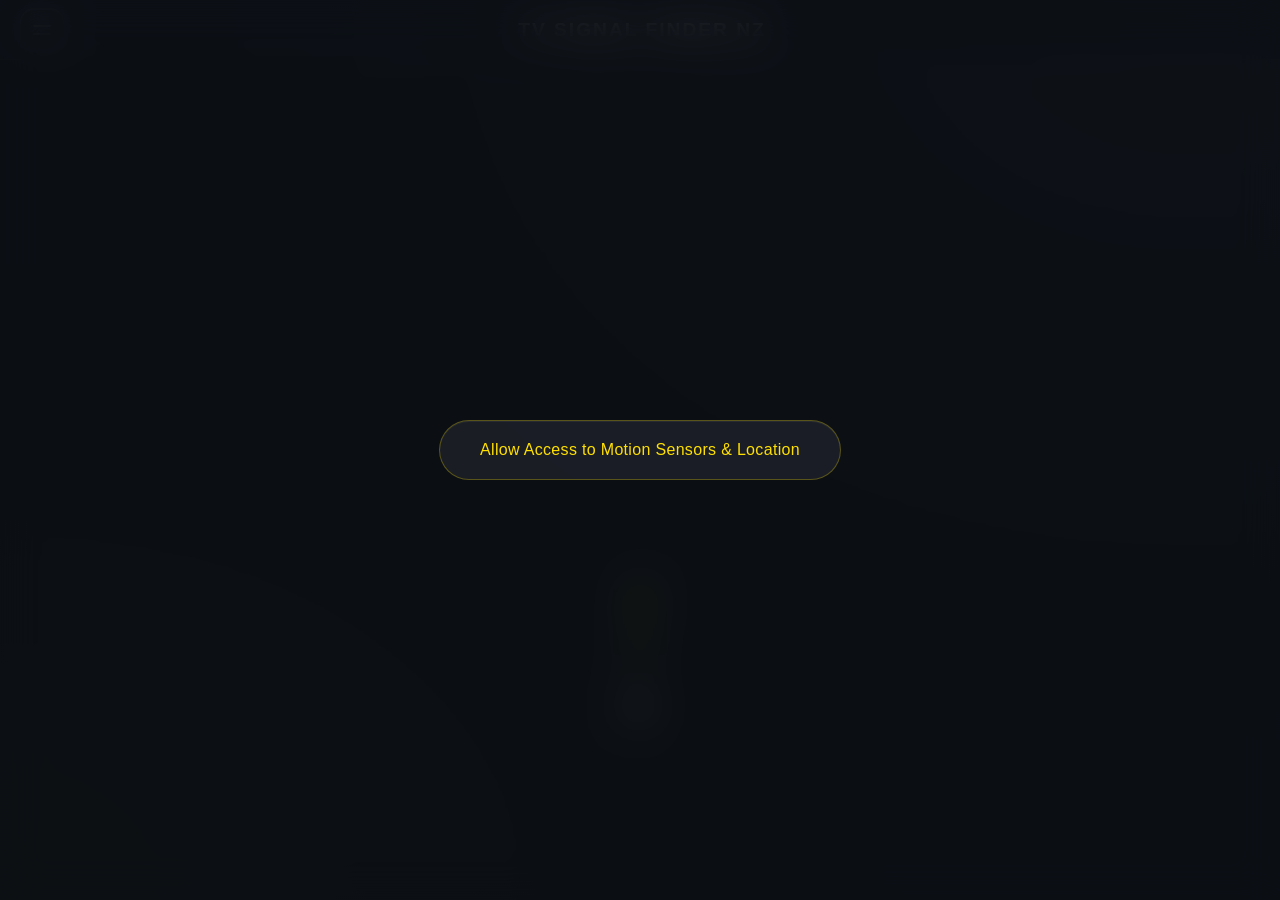
<file: index.html>
<!DOCTYPE html>
<html lang="en">
  <head>
    <meta charset="UTF-8" />
    <meta name="viewport" content="width=device-width, initial-scale=1.0" />
    <link rel="icon" type="image/png" href="icon.png" />
    <link rel="manifest" href="manifest.json" />
    <link rel="canonical" href="https://signalfinder.bettermediahub.com/" />
    <title>Signal Finder</title>
    <link rel="stylesheet" href="./CSS/main.css" />
    <link rel="stylesheet" href="./CSS/compass.css" />
    <link rel="stylesheet" href="./CSS/transmitter.css" />
    <link rel="stylesheet" href="./CSS/menu.css" />
    <link rel="stylesheet" href="./CSS/about.css" />
    <link rel="stylesheet" href="./CSS/glass.css" />
  </head>

  <body>
    <!-- NEW: Backdrop for closing the menu by clicking outside -->
    <div id="menuBackdrop"></div>

    <!-- Splash Screen (Permission Gate) -->
    <div class="splash-screen">
      <button class="permission-button" id="requestPermission">
        Allow Access to Motion Sensors & Location
      </button>
    </div>

    <!-- Off-Canvas Menu -->
    <div id="sideMenu">
      <ul>
        <li style="font-weight: bold; font-size: 1.1em; padding-bottom: 5px">
          Filter Transmitters
        </li>
        <li>
          <select id="areaSelect">
            <option value="all">Closest 4 (Any Area)</option>
          </select>
        </li>
        <li><a href="#" id="aboutLink">About This PWA</a></li>
      </ul>
    </div>

    <!-- Header -->
    <div class="header">
      <button id="menuButton">☰</button>
      <h2>TV Signal Finder NZ</h2>
    </div>

    <!-- Main Content - Final Working Layout -->
    <div class="container">
      <!-- 1. Top Row (Arrows) -->
      <div id="topArrows" class="arrow-row">
        <!-- Content generated by JavaScript -->
      </div>

      <!-- 2. Bottom Arrows are now in the middle -->
      <div id="bottomArrows" class="arrow-row">
        <!-- Content generated by JavaScript -->
      </div>

      <!-- 3. Compass is now on the bottom row -->
      <div class="north-arrow-row">
        <div class="arrow-container">
          <div class="arrow" id="north"></div>
        </div>
      </div>
    </div>

    <!-- ABOUT MODAL -->
    <div id="aboutOverlay" class="full-screen-modal">
      <div id="aboutPanelContent" class="modal-content">
        <!-- Content will be inserted here by JavaScript -->
      </div>
    </div>

    <!-- SITE INFO PANEL (NEW STRUCTURE) -->
    <div id="siteInfoPanel">
    
      <div id="siteInfoContent">
        <!-- Content will be inserted here by JavaScript -->
      </div>
    </div>

    <!-- Script Tag for External JS -->
   <script type="module" src="./JS/app.js"></script>
  </body>
</html>
</file>
<file: CSS/main.css>
/* Shared page styles. Load before compass.css. */

/* --- Variables (Unified with Radio PWA) --- */
:root {
  /* Glassmorphism Colors */
  --glass-bg: rgba(0, 0, 0, 0.6);
  --glass-bg-dark: rgba(0, 0, 0, 0.85);
  --glass-border: rgba(255, 255, 255, 0.1);

  /* HUD Colors */
  --hud-color: #00ffcc; /* Cyan/Teal for high-tech look */
  --text-color: white;
  --text-muted: rgba(255, 255, 255, 0.7);

  /* Layout */
  --border-radius: 20px;
  --font-family: "Montserrat", -apple-system, BlinkMacSystemFont, "Segoe UI",
    Roboto, sans-serif;
}

/* --- Base Styles --- */
html,
body {
  margin: 0;
  padding: 0;

  /* Use 100% instead of dvw to prevent horizontal scrollbar glitches */
  width: 100%;
  height: 100dvh; /* Keep height dynamic for mobile URL bars */

  font-family: var(--font-family);
  color: var(--text-color);

  /* Page background */
  background-color: #1a1a1a;

  /* CRITICAL LOCKDOWN RULES: */
  overflow: hidden; /* Cut off anything outside */
  overscroll-behavior: none; /* Stop "Rubber-banding" / Bouncing */
  position: fixed; /* Force the body to stay put */
  top: 0;
  left: 0;
}

/* --- Splash Screen (Permission Gate) --- */
.splash-screen {
  position: fixed;
  top: 0;
  left: 0;
  right: 0;
  bottom: 0;
  background: rgba(0, 0, 0, 0.8);
  backdrop-filter: blur(20px);
  z-index: 9999;
  display: flex;
  justify-content: center;
  align-items: center;
}

.permission-button {
  background: var(--glass-bg);
  border: 1px solid var(--hud-color);
  color: var(--hud-color);
  padding: 20px 40px;
  font-size: 1.2rem;
  border-radius: 50px;
  cursor: pointer;
  box-shadow: 0 0 20px rgba(0, 255, 204, 0.2);
  transition: all 0.3s ease;
  text-transform: uppercase;
  letter-spacing: 2px;
}

.permission-button:hover {
  background: var(--hud-color);
  color: black;
  box-shadow: 0 0 40px rgba(0, 255, 204, 0.6);
}

/* --- Header --- */
.header {
  box-sizing: border-box;
  position: absolute;
  top: 0;
  left: 0;
  width: 100%;
  height: 60px;
  display: flex;
  align-items: center;
  padding: 0 20px;
  z-index: 5000;
  /* Optional: Glass header background */
  /* background: linear-gradient(to bottom, rgba(0,0,0,0.8), transparent); */
}

.header h2 {
  flex: 1;
  text-align: center;
  margin: 0;
  font-size: 1.2rem;
  text-transform: uppercase;
  letter-spacing: 2px;
  text-shadow: 0 2px 4px rgba(0, 0, 0, 0.5);
  margin-right: 40px; /* Balance the menu button space */
}

/* Mobile Tweak */
@media (max-width: 768px) {
  .permission-button {
    /* Make it smaller */
    padding: 15px 20px;
    font-size: 0.9rem;

    /* Stop it from touching the edges */
    width: 80%;
    max-width: 300px;

    /* Center text just in case it wraps */
    text-align: center;
    line-height: 1.4;
  }

}
</file>
<file: CSS/compass.css>
/* Compass display styles. Uses shared variables from main.css. */
:root {
  --pointer-color: #ffe000;
}

.container {
  box-sizing: border-box;
  width: 100%;
  height: 100%;
  display: flex;
  flex-direction: column;
  justify-content: space-evenly;
  align-items: center;
  gap: 0;
  padding: 60px 20px 0;
  overflow: auto;
}

.arrow-row {
  display: flex;
  justify-content: space-evenly;
  gap: 20px;
  width: 100%;
  max-width: 500px;
  margin-bottom: 0;
  flex-shrink: 0;
}

.arrow-container {
  box-sizing: border-box;
  display: flex;
  flex-direction: column;
  align-items: center;
  gap: 8px;
  width: 156px;
  min-width: 0;
  position: relative;
}

.arrow-row .arrow-container {
  padding: 8px 4px;
  border: 0;
  border-radius: 8px;
  background: transparent;
  cursor: pointer;
  -webkit-tap-highlight-color: transparent;
  touch-action: manipulation;
}

.arrow-row .arrow-container:focus-visible {
  outline: 2px solid var(--pointer-color);
  outline-offset: 3px;
}

.arrow-row .arrow-container:active {
  background: rgba(255, 224, 0, 0.035);
}

/* A fixed square gives the SVG a stable centre of rotation. */
.arrow {
  box-sizing: border-box;
  display: grid;
  place-items: center;
  flex-shrink: 0;
  width: 96px;
  height: 96px;
  margin: 0 0 6px;
  border: 0;
  background: transparent;
  color: var(--pointer-color);
  transform-origin: 50% 50%;
  /* Heading smoothing is already supplied by the compass module. */
}

.pointer-svg {
  display: block;
  width: 88px;
  height: 88px;
  pointer-events: none;
}

.north-arrow-row {
  margin-top: 0;
  max-width: 100%;
  flex-shrink: 0;
}

.north-arrow-row .arrow-container {
  gap: 8px;
}

#north {
  width: 104px;
  height: 104px;
  margin-bottom: 0;
  color: var(--pointer-color);
}

#north .pointer-svg {
  width: 96px;
  height: 96px;
}

.north-label {
  color: #d9dde2;
  font-size: 2rem;
  font-weight: 600;
  letter-spacing: 0.08em;
  line-height: 1.4;
}

.info {
  width: 100%;
  display: flex;
  justify-content: center;
  align-items: baseline;
  gap: 8px;
  font-size: 0.875rem;
  color: #aaaeb2;
  text-align: center;
  line-height: 1.5;
  font-family: inherit;
  font-variant-numeric: tabular-nums;
}

.info div {
  white-space: nowrap;
}

.info-separator {
  color: #666a6e;
}

.arrow-name {
  width: 100%;
  font-size: 1.0625rem;
  font-weight: 500;
  letter-spacing: 0.01em;
  color: #f1f2f3;
  line-height: 1.35;
  text-align: center;
  overflow-wrap: anywhere;
}
</file>
<file: CSS/transmitter.css>
/* Transmitter sheet. Load after main.css and compass.css. */

#siteInfoBackdrop {
  position: fixed;
  inset: 0;
  z-index: 6000;
  background: rgba(0, 0, 0, 0.46);
  opacity: 0;
  visibility: hidden;
  pointer-events: none;
  transition: opacity 280ms ease, visibility 0s linear 280ms;
}

#siteInfoBackdrop.active {
  opacity: 1;
  visibility: visible;
  pointer-events: auto;
  transition-delay: 0s;
}

#siteInfoPanel {
  box-sizing: border-box;
  position: fixed;
  top: max(64px, env(safe-area-inset-top));
  bottom: 0;
  left: 0;
  right: 0;
  z-index: 6100;
  overflow: hidden;
  border: 1px solid rgba(255, 255, 255, 0.08);
  border-bottom: 0;
  border-radius: 24px 24px 0 0;
  background: #1a1a1a;
  box-shadow: 0 -12px 48px rgba(0, 0, 0, 0.2);
  transform: translateY(calc(100% + 2px));
  visibility: hidden;
  pointer-events: none;
  transition: transform 320ms cubic-bezier(0.22, 1, 0.36, 1), visibility 0s linear 320ms;
}

#siteInfoPanel.active {
  transform: translateY(0);
  visibility: visible;
  pointer-events: auto;
  transition-delay: 0s;
}

#siteInfoContent {
  box-sizing: border-box;
  width: 100%;
  height: 100%;
  overflow-y: auto;
  overscroll-behavior: contain;
  -webkit-overflow-scrolling: touch;
  touch-action: pan-y;
  cursor: pointer;
  scrollbar-width: thin;
  scrollbar-color: #454545 transparent;
}

#siteInfoContent::-webkit-scrollbar {
  width: 4px;
}

#siteInfoContent::-webkit-scrollbar-thumb {
  background: #454545;
  border-radius: 4px;
}

/* The chevron is also an accessible close button, with no visible label. */
.site-sheet-close {
  position: sticky;
  top: 0;
  z-index: 1;
  display: grid;
  place-items: center;
  width: 100%;
  height: 44px;
  padding: 0;
  border: 0;
  background: #1a1a1a;
  color: #aaaeb2;
  cursor: pointer;
  -webkit-tap-highlight-color: transparent;
}

.site-sheet-close svg {
  width: 56px;
  height: 14px;
  fill: none;
  stroke: currentColor;
  stroke-width: 2;
  stroke-linecap: round;
  stroke-linejoin: round;
  pointer-events: none;
}

.site-sheet-close:focus-visible {
  outline: 2px solid var(--pointer-color, #ffe000);
  outline-offset: -5px;
}

.site-sheet-body {
  box-sizing: border-box;
  width: 100%;
  max-width: 560px;
  margin: 0 auto;
  padding: 2px 24px calc(24px + env(safe-area-inset-bottom));
}

.site-heading {
  text-align: center;
}

.site-heading h3 {
  margin: 0;
  color: #f1f2f3;
  font-size: clamp(1.375rem, 5vw, 1.75rem);
  font-weight: 500;
  line-height: 1.25;
  overflow-wrap: anywhere;
}

.site-heading p {
  margin: 6px 0 0;
  color: #aaaeb2;
  font-size: 0.875rem;
  line-height: 1.4;
}

.site-aiming {
  display: grid;
  place-items: center;
  margin: 10px 0;
}

#siteInfoPanel .site-pointer {
  width: clamp(136px, 24dvh, 240px);
  height: clamp(136px, 24dvh, 240px);
  margin: 0;
}

.site-pointer .pointer-svg {
  width: 100%;
  height: 100%;
}

.site-summary {
  display: flex;
  justify-content: center;
  gap: clamp(28px, 10vw, 64px);
  font-variant-numeric: tabular-nums;
  text-align: center;
}

.site-summary > div {
  display: flex;
  flex-direction: column;
  gap: 4px;
}

.site-summary strong {
  color: #f1f2f3;
  font-size: 1.625rem;
  font-weight: 500;
  line-height: 1.2;
}

.site-summary small {
  font-size: 0.875rem;
  font-weight: 400;
  color: #aaaeb2;
}

.site-summary span {
  color: #aaaeb2;
  font-size: 0.75rem;
  line-height: 1.4;
}

.site-details {
  margin: 24px 0 0;
  border-top: 1px solid rgba(255, 255, 255, 0.09);
  font-size: 0.9375rem;
  line-height: 1.45;
}

.site-details > div {
  display: grid;
  grid-template-columns: 90px minmax(0, 1fr);
  gap: 16px;
  padding: 10px 0;
  border-bottom: 1px solid rgba(255, 255, 255, 0.055);
}

.site-details dt {
  color: #aaaeb2;
}

.site-details dd {
  margin: 0;
  color: #f1f2f3;
  overflow-wrap: anywhere;
}

@media (prefers-reduced-motion: reduce) {
  #siteInfoPanel,
  #siteInfoBackdrop {
    transition: none;
  }
}
</file>
<file: CSS/menu.css>
/* Settings drawer. Load after main.css and compass.css. */

#menuButton,
.menu-close {
  display: grid;
  place-items: center;
  width: 44px;
  height: 44px;
  padding: 0;
  border: 0;
  border-radius: 10px;
  background: transparent;
  color: #f1f2f3;
  cursor: pointer;
  -webkit-tap-highlight-color: transparent;
}

#menuButton svg,
.menu-close svg,
.menu-about svg {
  width: 24px;
  height: 24px;
  fill: none;
  stroke: currentColor;
  stroke-width: 1.6;
  stroke-linecap: round;
  stroke-linejoin: round;
}

#menuBackdrop {
  position: fixed;
  inset: 0;
  z-index: 5400;
  background: rgba(0, 0, 0, 0.5);
  opacity: 0;
  visibility: hidden;
  pointer-events: none;
  transition: opacity 350ms ease, visibility 0s linear 350ms;
}

#menuBackdrop.active {
  opacity: 1;
  visibility: visible;
  pointer-events: auto;
  transition-delay: 0s;
}

#sideMenu {
  box-sizing: border-box;
  position: fixed;
  inset: 0 auto 0 0;
  z-index: 5500;
  width: min(360px, calc(100% - 28px));
  padding: calc(28px + env(safe-area-inset-top)) 24px calc(24px + env(safe-area-inset-bottom));
  overflow-y: auto;
  overscroll-behavior: contain;
  background: #1a1a1a;
  border-right: 1px solid rgba(255, 255, 255, 0.08);
  transform: translateX(-100%);
  visibility: hidden;
  transition: transform 450ms cubic-bezier(0.22, 1, 0.36, 1), visibility 0s linear 450ms;
}

#sideMenu.active {
  transform: translateX(0);
  visibility: visible;
  transition-delay: 0s;
}

.menu-heading {
  display: flex;
  align-items: center;
  justify-content: space-between;
  gap: 16px;
  margin-bottom: 40px;
}

.menu-eyebrow {
  margin: 0 0 8px;
  color: var(--pointer-color, #ffe000);
  font-size: 0.6875rem;
  font-weight: 600;
  letter-spacing: 0.15em;
}

.menu-heading h2 {
  margin: 0;
  color: #f1f2f3;
  font-size: 1.625rem;
  font-weight: 500;
}

.menu-label {
  display: block;
  color: #f1f2f3;
  font-size: 0.9375rem;
  font-weight: 500;
  line-height: 1.4;
}

.menu-area-control {
  margin-top: 12px;
}

#areaSelect {
  box-sizing: border-box;
  appearance: none;
  -webkit-appearance: none;
  width: 100%;
  min-height: 50px;
  padding: 12px 40px 12px 14px;
  border: 1px solid rgba(255, 255, 255, 0.14);
  border-radius: 12px;
  background-color: #222;
  background-image: url("data:image/svg+xml,%3Csvg xmlns='http://www.w3.org/2000/svg' viewBox='0 0 16 16'%3E%3Cpath d='m4 6 4 4 4-4' fill='none' stroke='%23ffe000' stroke-width='1.5' stroke-linecap='round' stroke-linejoin='round'/%3E%3C/svg%3E");
  background-position: right 14px center;
  background-size: 16px;
  background-repeat: no-repeat;
  color: #f1f2f3;
  font-family: inherit;
  font-size: 1rem;
  cursor: pointer;
}

#areaSelect option {
  background: #222;
  color: #f1f2f3;
}

.menu-setting {
  display: grid;
  grid-template-columns: minmax(0, 1fr) 48px;
  align-items: center;
  gap: 16px;
  margin-top: 28px;
  padding: 26px 0;
  border-top: 1px solid rgba(255, 255, 255, 0.09);
  border-bottom: 1px solid rgba(255, 255, 255, 0.09);
}

.menu-status {
  margin: 7px 0 0;
  color: #aaaeb2;
  font-size: 0.8125rem;
  line-height: 1.5;
}

.menu-switch {
  box-sizing: border-box;
  position: relative;
  width: 48px;
  height: 44px;
  padding: 0;
  border: 0;
  background: transparent;
  cursor: pointer;
  -webkit-tap-highlight-color: transparent;
}

.menu-switch::before {
  content: "";
  position: absolute;
  inset: 8px 0;
  border-radius: 20px;
  background: #454545;
  transition: background-color 180ms ease;
}

.menu-switch::after {
  content: "";
  position: absolute;
  top: 11px;
  left: 3px;
  width: 22px;
  height: 22px;
  border-radius: 50%;
  background: #fff;
  transition: transform 180ms ease, background-color 180ms ease;
}

.menu-switch[aria-checked="true"]::before {
  background: var(--pointer-color, #ffe000);
}

.menu-switch[aria-checked="true"]::after {
  transform: translateX(20px);
  background: #1a1a1a;
}

.menu-switch:disabled {
  opacity: 0.4;
  cursor: default;
}

.menu-about {
  display: flex;
  align-items: center;
  justify-content: space-between;
  gap: 16px;
  min-height: 52px;
  margin-top: 12px;
  color: #f1f2f3;
  font-size: 0.9375rem;
  text-decoration: none;
}

.menu-about svg {
  width: 18px;
  height: 18px;
  color: #aaaeb2;
}

#sideMenu :focus-visible,
#menuButton:focus-visible {
  outline: 2px solid var(--pointer-color, #ffe000);
  outline-offset: 4px;
}

@media (prefers-reduced-motion: reduce) {
  #sideMenu, #menuBackdrop, .menu-switch::before, .menu-switch::after {
    transition: none;
  }
}
</file>
<file: CSS/about.css>
/* About panel. Load after the shared styles. */

#aboutOverlay {
  box-sizing: border-box;
  position: fixed;
  inset: 0;
  z-index: 5800;
  display: none;
  justify-content: center;
  align-items: flex-end;
  background: rgba(0, 0, 0, 0.5);
}

#aboutPanelContent {
  box-sizing: border-box;
  width: 100%;
  max-width: 680px;
  height: calc(100dvh - max(64px, env(safe-area-inset-top)));
  padding: 28px 24px calc(28px + env(safe-area-inset-bottom));
  overflow-y: auto;
  overscroll-behavior: contain;
  -webkit-overflow-scrolling: touch;
  scrollbar-width: thin;
  scrollbar-color: #454545 transparent;
  border: 1px solid rgba(255, 255, 255, 0.08);
  border-bottom: 0;
  border-radius: 24px 24px 0 0;
  background: #1a1a1a;
  color: #f1f2f3;
  box-shadow: 0 -12px 48px rgba(0, 0, 0, 0.2);
  animation: about-enter 450ms cubic-bezier(0.22, 1, 0.36, 1);
}

#aboutPanelContent h2 {
  margin: 0;
  font-size: 1.375rem;
  font-weight: 500;
  line-height: 1.3;
  text-align: center;
}

.about-tagline {
  margin: 8px 0 30px;
  color: #aaaeb2;
  font-size: 0.8125rem;
  line-height: 1.5;
  text-align: center;
}

.about-section + .about-section {
  margin-top: 30px;
}

.about-section h4 {
  margin: 0 0 14px;
  padding-bottom: 12px;
  border-bottom: 1px solid rgba(255, 255, 255, 0.09);
  color: var(--pointer-color, #ffe000);
  font-size: 0.8125rem;
  font-weight: 500;
  letter-spacing: 0.06em;
  line-height: 1.4;
}

.about-section p {
  margin: 0;
  color: #b8bcc0;
  font-size: 0.9375rem;
  line-height: 1.65;
}

.about-section strong {
  color: #f1f2f3;
  font-weight: 500;
}

.about-badges {
  display: flex;
  flex-wrap: wrap;
  gap: 7px;
  margin-top: 16px;
}

.tech-badge {
  display: inline-block;
  padding: 5px 9px;
  border: 1px solid rgba(255, 255, 255, 0.08);
  border-radius: 8px;
  background: rgba(255, 255, 255, 0.025);
  color: #aaaeb2;
  font-size: 0.6875rem;
  line-height: 1.4;
}

.about-actions {
  margin-top: 32px;
}

#about-close-btn {
  box-sizing: border-box;
  width: 100%;
  min-height: 48px;
  padding: 12px 20px;
  border: 1px solid rgba(255, 224, 0, 0.25);
  border-radius: 12px;
  background: rgba(255, 224, 0, 0.035);
  color: var(--pointer-color, #ffe000);
  font-family: inherit;
  font-size: 0.9375rem;
  font-weight: 500;
  cursor: pointer;
}

#about-close-btn:focus-visible {
  outline: 2px solid var(--pointer-color, #ffe000);
  outline-offset: 4px;
}

@keyframes about-enter {
  from { opacity: 0; transform: translateY(32px); }
  to { opacity: 1; transform: translateY(0); }
}

@media (prefers-reduced-motion: reduce) {
  #aboutPanelContent { animation: none; }
}
</file>
<file: CSS/glass.css>
/* Final visual layer. Load LAST, after menu.css, transmitter.css and about.css.
   Tune --sf-glass-tint to adjust opacity without changing layout or behaviour. */

:root {
  --sf-glass-tint: rgba(27, 31, 38, 0.82);
  --sf-glass-edge: rgba(255, 255, 255, 0.14);
  --sf-glass-blur: 24px;
  --sf-glass-shadow: 0 -8px 48px rgba(0, 0, 0, 0.22),
    inset 0 1px 0 rgba(255, 255, 255, 0.1);
}

/* A restrained ambient backdrop; no image files are required. */
html {
  background-color: #14171b;
}

body {
  background-color: #14171b;
  background-image:
    radial-gradient(ellipse at 95% 0%, rgba(145, 169, 200, 0.075), transparent 60%),
    radial-gradient(ellipse at 0% 100%, rgba(255, 224, 0, 0.025), transparent 55%);
}

.splash-screen {
  background: rgba(10, 13, 18, 0.78);
}

.permission-button {
  border-color: rgba(255, 224, 0, 0.28);
  background: rgba(30, 34, 41, 0.85);
  color: var(--pointer-color, #ffe000);
  box-shadow: inset 0 1px 0 rgba(255, 255, 255, 0.06);
  font-size: 1rem;
  letter-spacing: 0.02em;
  text-transform: none;
}

.permission-button:hover,
.permission-button:focus-visible {
  background: rgba(255, 224, 0, 0.08);
  color: var(--pointer-color, #ffe000);
  box-shadow: inset 0 1px 0 rgba(255, 255, 255, 0.08);
}

.header {
  background: #1c2026;
  border-bottom: 1px solid rgba(255, 255, 255, 0.07);
}

#menuButton {
  border: 1px solid rgba(255, 255, 255, 0.1);
  border-radius: 14px;
  background: rgba(255, 255, 255, 0.035);
  box-shadow: inset 0 1px 0 rgba(255, 255, 255, 0.07);
}

#sideMenu,
#siteInfoPanel,
#aboutPanelContent {
  background: #1c2026;
  border-color: var(--sf-glass-edge);
  box-shadow: var(--sf-glass-shadow);
}

#menuBackdrop,
#siteInfoBackdrop,
#aboutOverlay {
  background: rgba(0, 0, 0, 0.3);
}

.site-sheet-close {
  background: linear-gradient(to bottom, rgba(28, 32, 39, 0.96), rgba(28, 32, 39, 0.85));
  color: #c5cbd2;
}

#areaSelect {
  background-color: rgba(255, 255, 255, 0.045);
  border-color: rgba(255, 255, 255, 0.14);
  box-shadow: inset 0 1px 0 rgba(255, 255, 255, 0.035);
}

#areaSelect option {
  background-color: #1c2026;
}

.menu-switch::before {
  box-shadow: inset 0 1px 1px rgba(255, 255, 255, 0.1);
}

.tech-badge {
  background: rgba(255, 255, 255, 0.035);
}

/* Transmitter facts: one location line, three key facts, then channels. */
.site-details {
  display: grid;
  grid-template-columns: repeat(3, minmax(0, 1fr));
  gap: 22px 14px;
  margin-top: 26px;
  padding-top: 22px;
  border-top: 1px solid rgba(255, 255, 255, 0.1);
}

.site-details > div {
  display: flex;
  flex-direction: column;
  gap: 7px;
  min-width: 0;
  padding: 0;
  border: 0;
}

.site-details > div:first-child,
.site-details > div:last-child {
  grid-column: 1 / -1;
}

.site-details dt {
  color: #b5bdc7;
  font-size: 0.6875rem;
  font-weight: 500;
  letter-spacing: 0.06em;
  line-height: 1.4;
  text-transform: uppercase;
}

.site-details dd {
  color: #f3f5f7;
  font-size: 0.9375rem;
  font-weight: 500;
  line-height: 1.45;
  font-variant-numeric: tabular-nums;
}

/* Blur only the surfaces behind content; arrows and type remain sharp. */
@supports ((backdrop-filter: blur(1px)) or (-webkit-backdrop-filter: blur(1px))) {
  .header {
    background: rgba(25, 29, 35, 0.72);
    -webkit-backdrop-filter: blur(18px) saturate(120%);
    backdrop-filter: blur(18px) saturate(120%);
  }

  #sideMenu,
  #siteInfoPanel,
  #aboutPanelContent {
    background:
      linear-gradient(145deg, rgba(255, 255, 255, 0.045), rgba(255, 255, 255, 0) 48%),
      var(--sf-glass-tint);
    -webkit-backdrop-filter: blur(var(--sf-glass-blur)) saturate(125%);
    backdrop-filter: blur(var(--sf-glass-blur)) saturate(125%);
  }
}

/* Respect reduced-transparency preferences while keeping the same layout. */
@media (prefers-reduced-transparency: reduce) {
  .header,
  #sideMenu,
  #siteInfoPanel,
  #aboutPanelContent {
    background: #1c2026;
    -webkit-backdrop-filter: none;
    backdrop-filter: none;
  }

  #menuBackdrop,
  #siteInfoBackdrop,
  #aboutOverlay {
    background: rgba(0, 0, 0, 0.6);
  }
}
</file>
